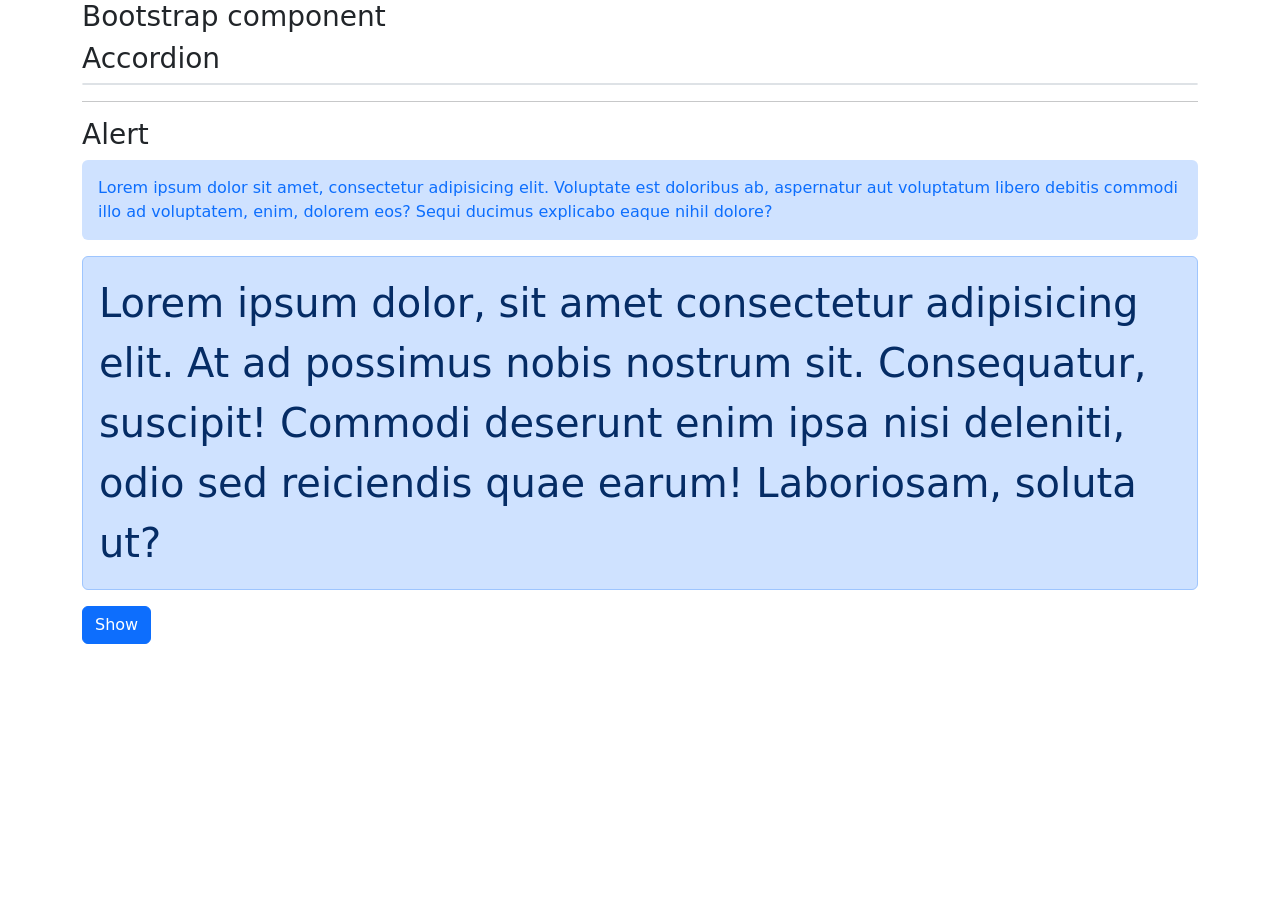
<file: buoi19_bootstrap/bs_component.html>
<!DOCTYPE html>
<html lang="en">
<head>
    <meta charset="UTF-8">
    <meta name="viewport" content="width=device-width, initial-scale=1.0">
    <title>Bootstrap component</title>
    <link rel="stylesheet" href="https://cdn.jsdelivr.net/npm/bootstrap@5.3.8/dist/css/bootstrap.min.css" integrity="sha384-sRIl4kxILFvY47J16cr9ZwB07vP4J8+LH7qKQnuqkuIAvNWLzeN8tE5YBujZqJLB" crossorigin="anonymous">
    <!--
        bs component có 2 dạng
        + Dạng 1: component tĩnh không có tương tác người dùng
        + Dạng 2: component có tương tác người dùng ví dụ người click vào hoặc hover vào giao diện sẽ thay đổi (JS) -> Qui tắc atribute (data-target, data-toggle, ...)

        Hiệu ứng:
        + data-bs-[toggle, ...] =  hiệu ứng

    -->
</head>
<body>
    <div class="container">
        <h3>Bootstrap component</h3>
        <h3>Accordion</h3>
        <div class="accordion" id="accordionExample">
            <div class="accordion-item"></div>
        </div>
        <hr>
        <h3>Alert</h3>
        <p class="bg-primary-subtle text-primary p-3 rounded">Lorem ipsum dolor sit amet, consectetur adipisicing elit. Voluptate est doloribus ab, aspernatur aut voluptatum libero debitis commodi illo ad voluptatem, enim, dolorem eos? Sequi ducimus explicabo eaque nihil dolore?</p>
        <p class="alert alert-primary fs-1">Lorem ipsum dolor, sit amet consectetur adipisicing elit. At ad possimus nobis nostrum sit. Consequatur, suscipit! Commodi deserunt enim ipsa nisi deleniti, odio sed reiciendis quae earum! Laboriosam, soluta ut?</p>
        <p>
            <button
                class="btn btn-primary"
                type="button"
                data-bs-toggle="collapse"
                data-bs-target="#contentId"
                aria-expanded="false"
                aria-controls="contentId"
            >
                Show
            </button>
        </p>
        <div class="collapse" id="contentId"></div>
        
    </div>
    <script src="https://cdn.jsdelivr.net/npm/bootstrap@5.3.8/dist/js/bootstrap.min.js" integrity="sha384-G/EV+4j2dNv+tEPo3++6LCgdCROaejBqfUeNjuKAiuXbjrxilcCdDz6ZAVfHWe1Y" crossorigin="anonymous"></script>
    <script src="https://cdn.jsdelivr.net/npm/bootstrap@5.3.8/dist/js/bootstrap.bundle.min.js" integrity="sha384-FKyoEForCGlyvwx9Hj09JcYn3nv7wiPVlz7YYwJrWVcXK/BmnVDxM+D2scQbITxI" crossorigin="anonymous"></script>
</body>
</html>
</file>
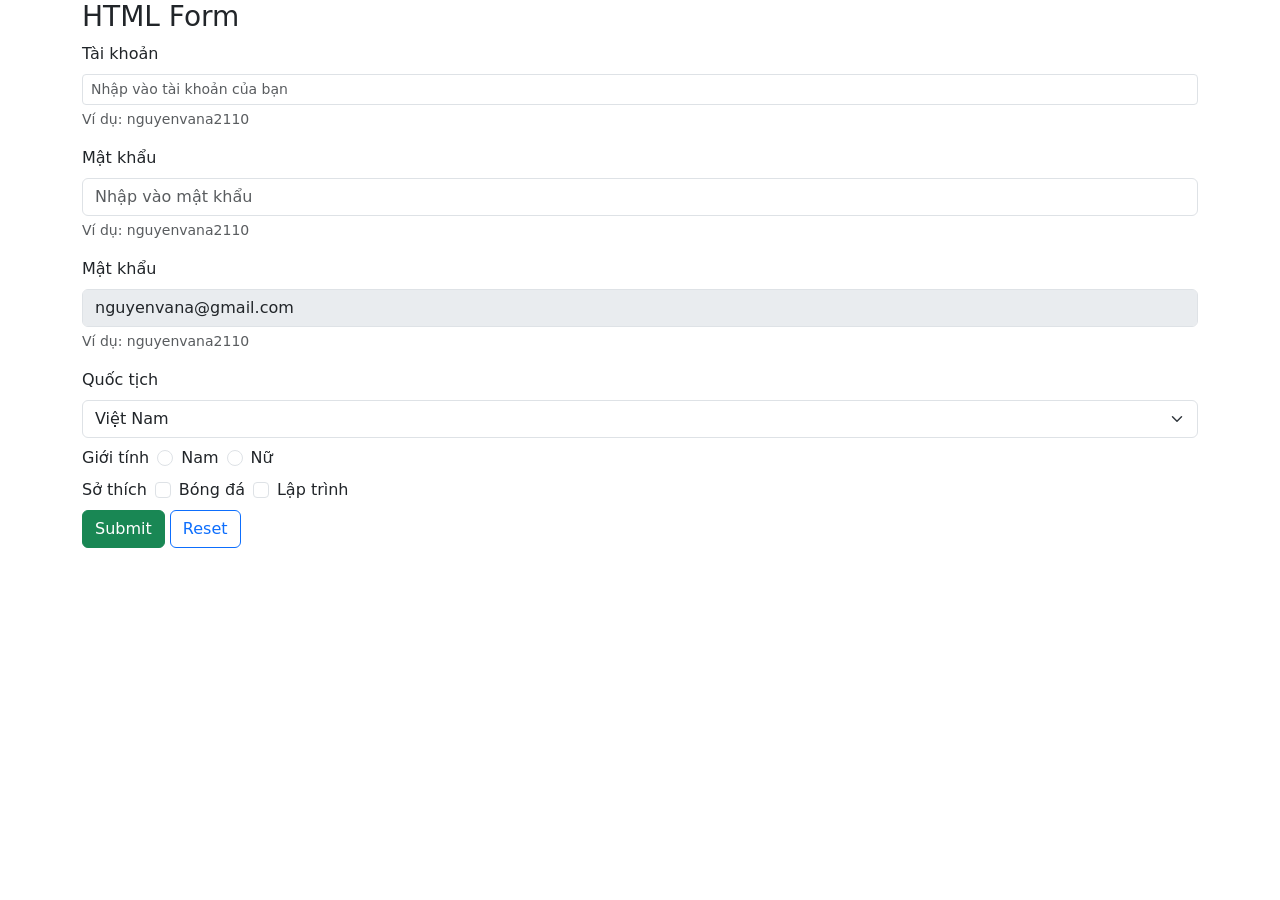
<file: buoi19_bootstrap/bs_form.html>
<!DOCTYPE html>
<html lang="en">
<head>
    <meta charset="UTF-8">
    <meta name="viewport" content="width=device-width, initial-scale=1.0">
    <title>Bootstrap form</title>
    <link rel="stylesheet" href="https://cdn.jsdelivr.net/npm/bootstrap@5.3.8/dist/css/bootstrap.min.css" integrity="sha384-sRIl4kxILFvY47J16cr9ZwB07vP4J8+LH7qKQnuqkuIAvNWLzeN8tE5YBujZqJLB" crossorigin="anonymous">
</head>
<body>
    <!--
        btn: button
        btn-màu => button màu
        btn-outline-màu: viền có màu bên trong không có màu

        input
            + label -> form-label (for đến id của input)
            + input -> form-control (đối với input-text) form-select -> the select option
            + text -> form-text chữ dưới input
    -->
    <div class="container">
        <h3>HTML Form</h3>
        <form>
            <div class="form-group my-2">
                <label class="form-label" for="tai-khoan">Tài khoản</label>
                <input class="form-control form-control-sm" id="tai-khoan" name="taiKhoan" placeholder="Nhập vào tài khoản của bạn">
                <p class="form-text">Ví dụ: nguyenvana2110</p>
            </div>
            <div class="form-group my-2">
                <label class="form-label" for="mat-khau">Mật khẩu</label>
                <input type="password" class="form-control" id="mat-khau" name="matKhau" placeholder="Nhập vào mật khẩu">
                <p class="form-text">Ví dụ: nguyenvana2110</p>
            </div>
            <div class="form-group my-2">
                <label class="form-label" for="email">Mật khẩu</label>
                <input type="email" class="form-control" id="email" name="email" value="nguyenvana@gmail.com" disabled>
                <p class="form-text">Ví dụ: nguyenvana2110</p>
            </div>
            <div class="form-group my-2">
                <label class="form-label" for="quocTich">Quốc tịch</label>
                <select class="form-select">
                    <option value="vn">Việt Nam</option>
                    <option value="us">Hoa Kỳ</option>
                    <option value="cn">Trung Quốc</option>
                </select>
            </div>
            <div class="form-group d-flex gap-2">
                <label class="form-label">Giới tính</label>
                <div class="form-check">
                    <input type="radio" class="form-check-input" name="gioiTinh" value="False" id="nam">
                    <label class="form-check-label" for="nam">Nam</label>
                </div>
                <div class="form-check">
                    <input type="radio" class="form-check-input" name="gioiTinh" value="False" id="nu">
                    <label class="form-check-label" for="nu">Nữ</label>
                </div>
            </div>
                        <div class="form-group d-flex gap-2">
                <label class="form-label">Sở thích</label>
                <div class="form-check">
                    <input type="checkbox" class="form-check-input" name="soThich" value="bongDa" id="bongDa">
                    <label class="form-check-label" for="bongDa">Bóng đá</label>
                </div>
                <div class="form-check">
                    <input type="checkbox" class="form-check-input" name="soThich" value="lapTrinh" id="lapTrinh">
                    <label class="form-check-label" for="lapTrinh">Lập trình</label>
                </div>
            </div>
            <button class="btn btn-success" type="submit">Submit</button>
            <button class="btn btn-outline-primary" type="reset">Reset</button>
        </form>
    </div>
    <script src="https://cdn.jsdelivr.net/npm/bootstrap@5.3.8/dist/js/bootstrap.min.js" integrity="sha384-G/EV+4j2dNv+tEPo3++6LCgdCROaejBqfUeNjuKAiuXbjrxilcCdDz6ZAVfHWe1Y" crossorigin="anonymous"></script>
    <script src="https://cdn.jsdelivr.net/npm/bootstrap@5.3.8/dist/js/bootstrap.bundle.min.js" integrity="sha384-FKyoEForCGlyvwx9Hj09JcYn3nv7wiPVlz7YYwJrWVcXK/BmnVDxM+D2scQbITxI" crossorigin="anonymous"></script>
</body>
</html>
</file>
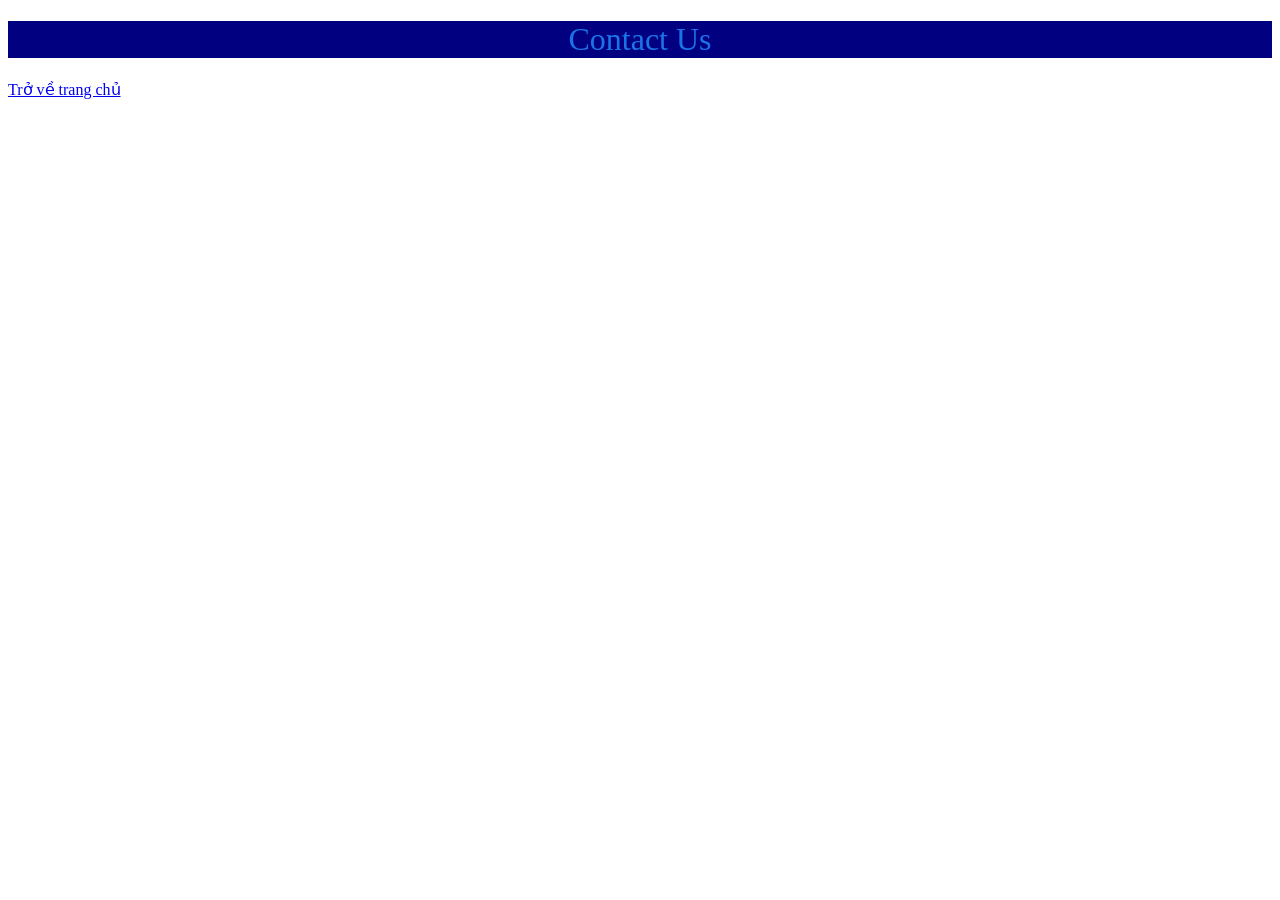
<file: buoi16_html_css/pages/Contact.html>
<!DOCTYPE html>
<html lang="en">
<head>
    <meta charset="UTF-8">
    <meta name="viewport" content="width=device-width, initial-scale=1.0">
    <title>Contact Us</title>
</head>
<body>
    <h1 style="color: #1b73e8; font-weight: 100; text-align: center; background-color: navy;">Contact Us</h1>
    <a href="../index.html">Trở về trang chủ</a>
</body>
</html>
</file>
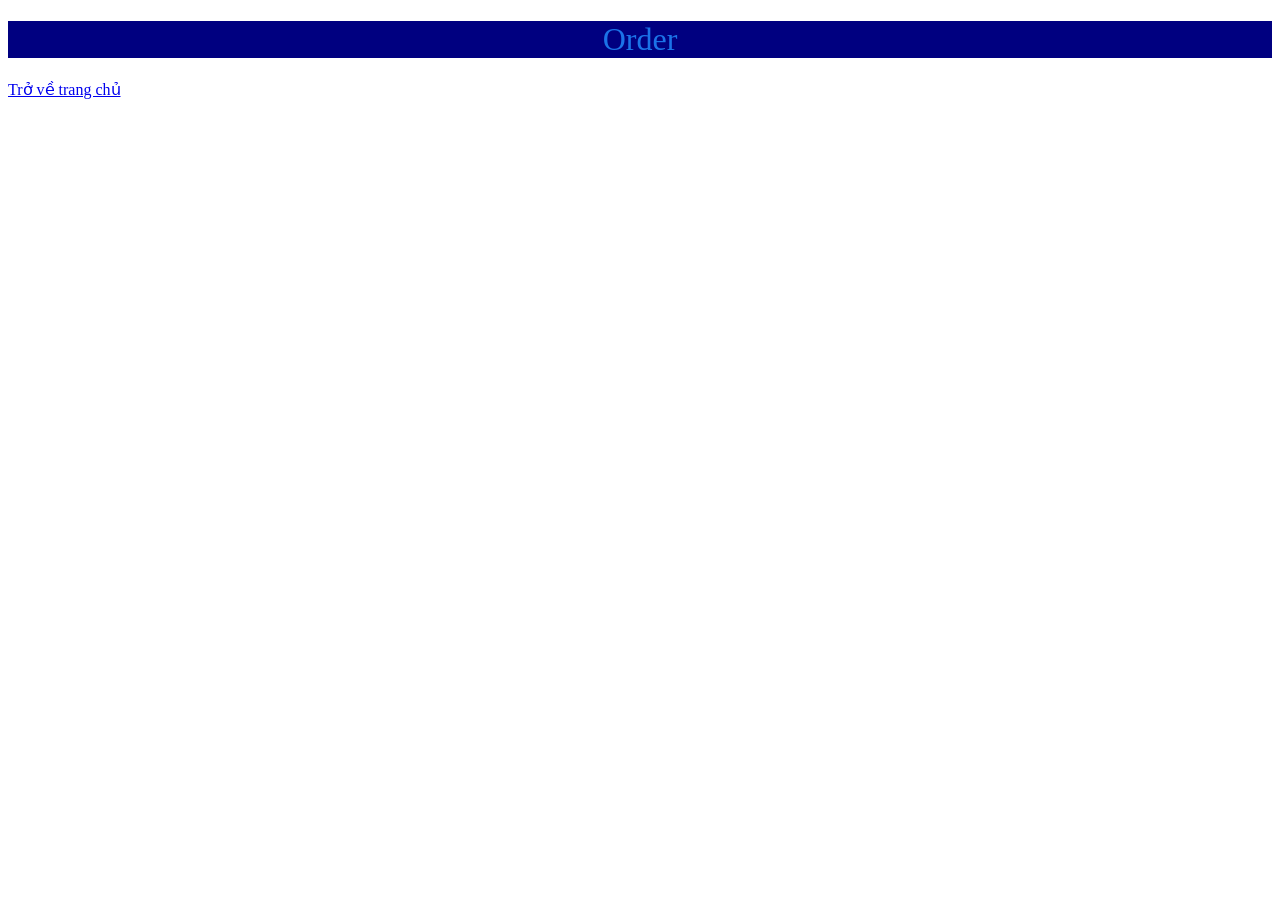
<file: buoi16_html_css/pages/Order.html>
<!DOCTYPE html>
<html lang="en">
<head>
    <meta charset="UTF-8">
    <meta name="viewport" content="width=device-width, initial-scale=1.0">
    <title>Order</title>
</head>
<body>
    <h1 style="color: #1b73e8; font-weight: 100; text-align: center; background-color: navy;">Order</h1>
    <a href="../index.html">Trở về trang chủ</a>
</body>
</html>
</file>
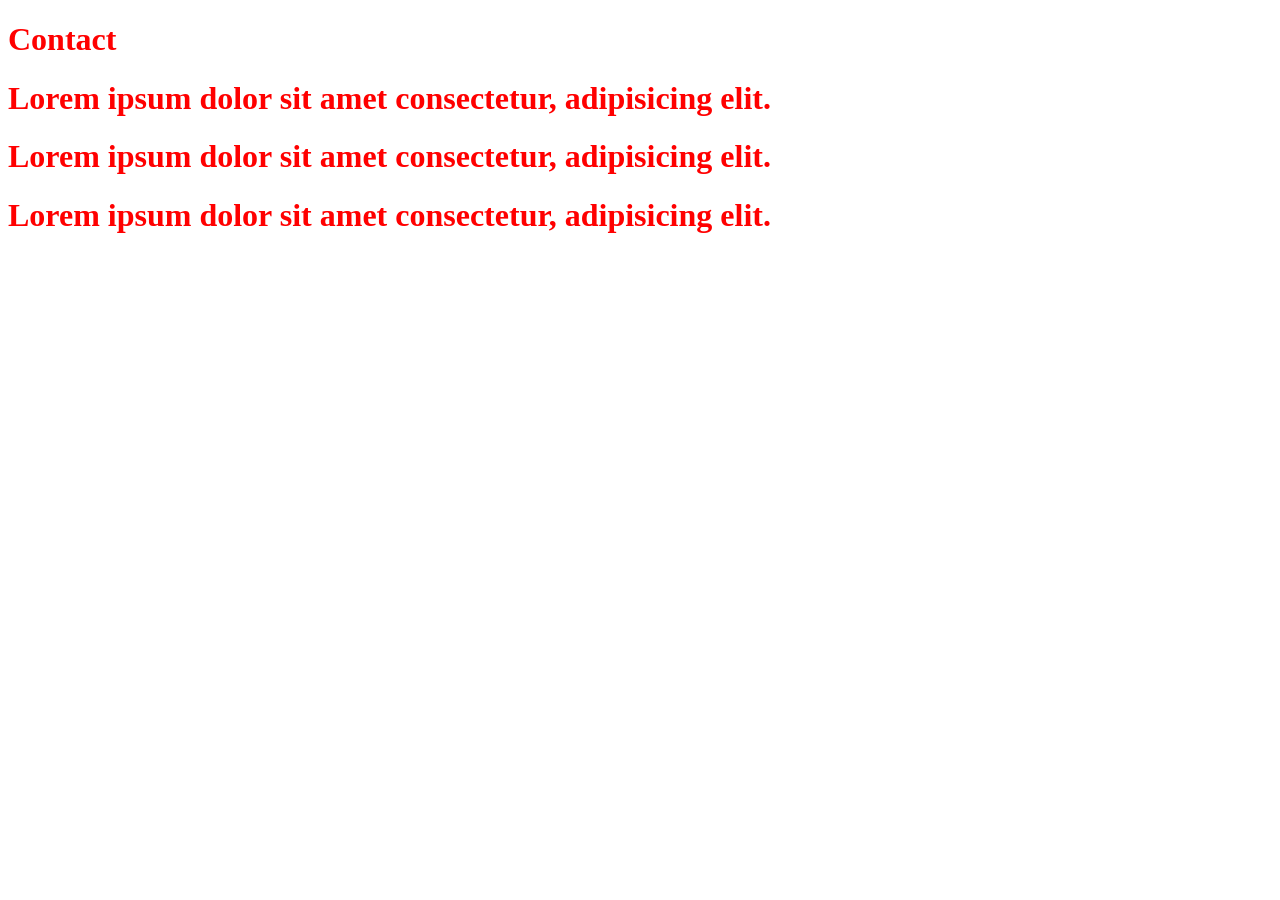
<file: buoi17/buoi17_css_basic/contact.html>
<!DOCTYPE html>
<html lang="en">
<head>
    <meta charset="UTF-8">
    <meta name="viewport" content="width=device-width, initial-scale=1.0">
    <title>Contact</title>
</head>
<body>
    <h1 style="color: red;">Contact</h1>

    <h1 style="color: red;">Lorem ipsum dolor sit amet consectetur, adipisicing elit.</h1>
    <h1 style="color: red;">Lorem ipsum dolor sit amet consectetur, adipisicing elit.</h1>
    <h1 style="color: red;">Lorem ipsum dolor sit amet consectetur, adipisicing elit.</h1>
</body>
</html>
</file>
